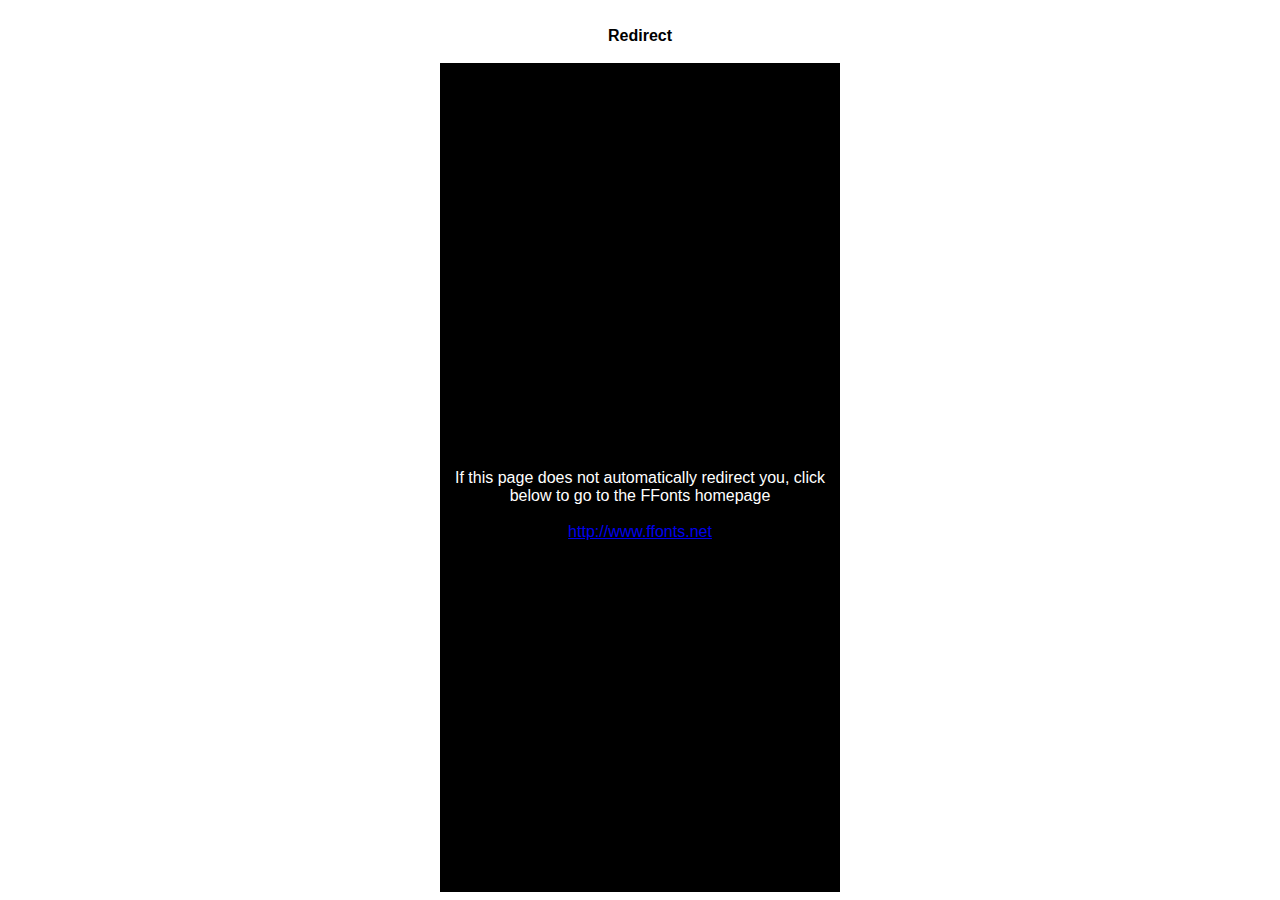
<file: font/D-DIN-Condensed-Bold/ffonts.net.htm>
<HTML>
<HEAD>
<TITLE>FFonts - Redirect</TITLE>
<meta http-equiv="refresh" content="1;url=https://www.ffonts.net">
<script language="javascript">
<!-- 
//location.replace("https://www.ffonts.net");
-->
</script>
</HEAD>

<BODY >
<CENTER>
<TABLE WIDTH="400" HEIGHT="100%" BORDER="0" CELLPADDING="0" CELLSPACING="0">
<TR><TD WIDTH="100%" HEIGHT="20" ALIGN="CENTER" VALIGN="LEFT" BGCOLOR="#FFFFFF"><FONT FACE="Arial, Sans Serif, Verdana" SIZE=3 COLOR="#000000"><B>Redirect</B></FONT></TD></TR>
<TR><TD WIDTH="100%" HEIGHT="300" ALIGN="CENTER" VALIGN="LEFT" BGCOLOR="#000000"><BR><BR><BR>
<FONT FACE="Arial, Sans Serif, Verdana" SIZE=3 COLOR="#FFFFFF">If this page does not automatically redirect you, click below to go to the FFonts homepage</FONT>
<BR><BR>
<FONT FACE="Arial, Sans Serif, Verdana" SIZE=3 COLOR="#FFFFFF"><A HREF="https://www.ffonts.net" TARGET="_top">http://www.ffonts.net</A>
</TD></TR>
</TD></TR>
</TABLE>
</CENTER>
</BODY>
</HTML>
</file>
